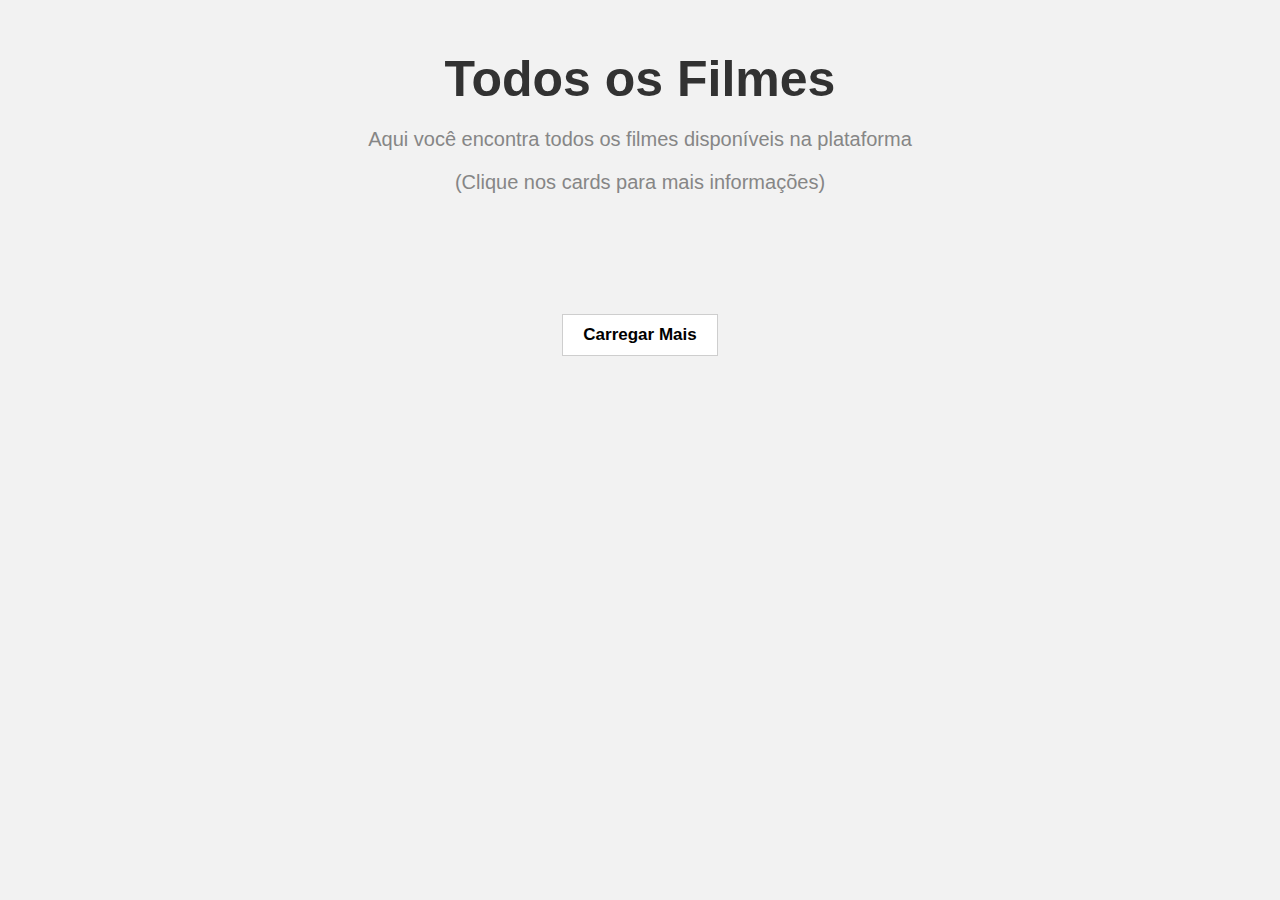
<file: index.html>
<!DOCTYPE html>
<html lang="pt-br">
  <head>
    <meta charset="UTF-8" />
    <meta http-equiv="refresh" content="0;url=src/pages/home.html" />
    <title>Redirecting...</title>
  </head>
  <body></body>
</html>
</file>
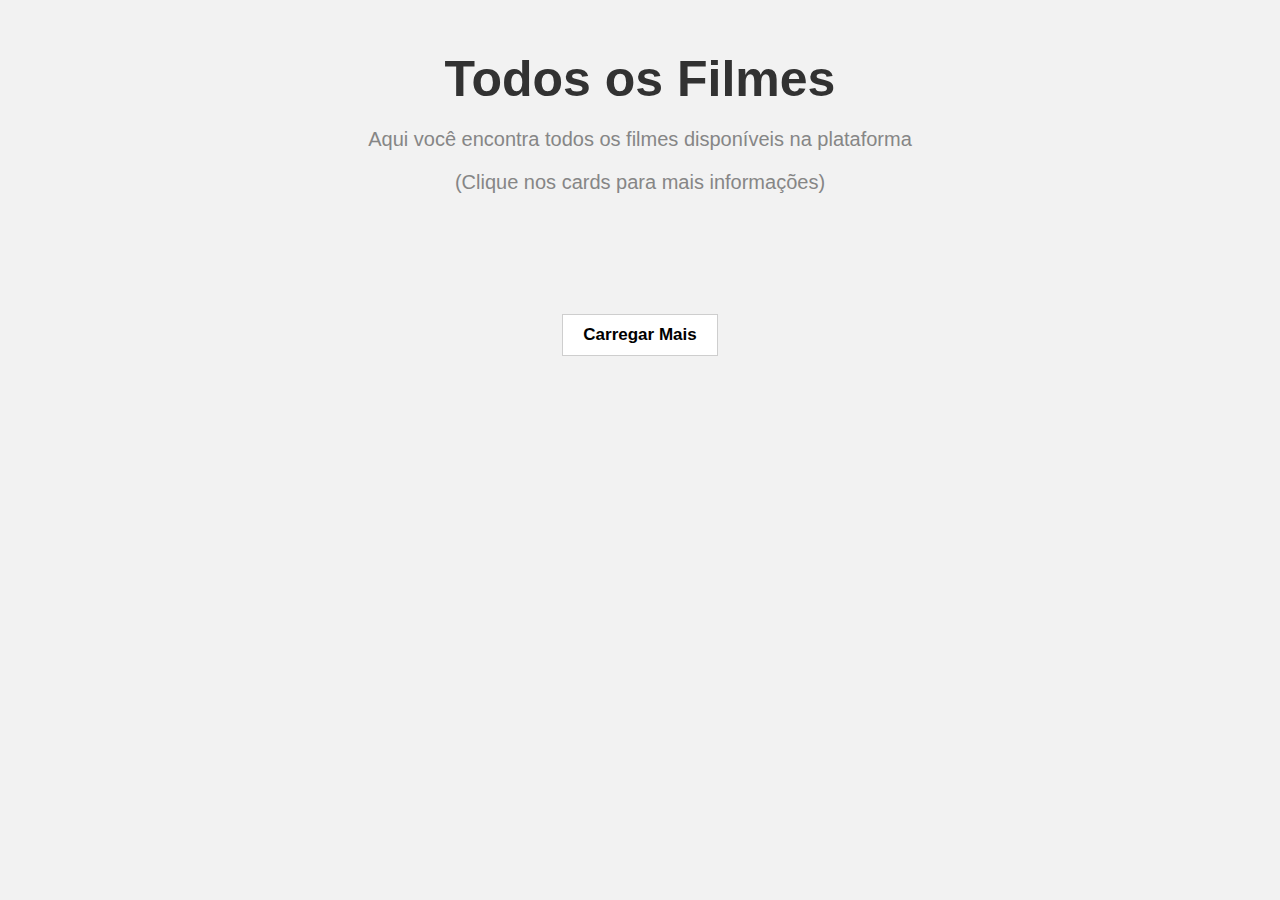
<file: src/index.html>
<!DOCTYPE html>
<html lang="pt-br">
  <head>
    <meta charset="UTF-8" />
    <meta http-equiv="refresh" content="0;url=pages/home.html" />
    <title>Redirecting...</title>
  </head>
  <body></body>
</html>
</file>
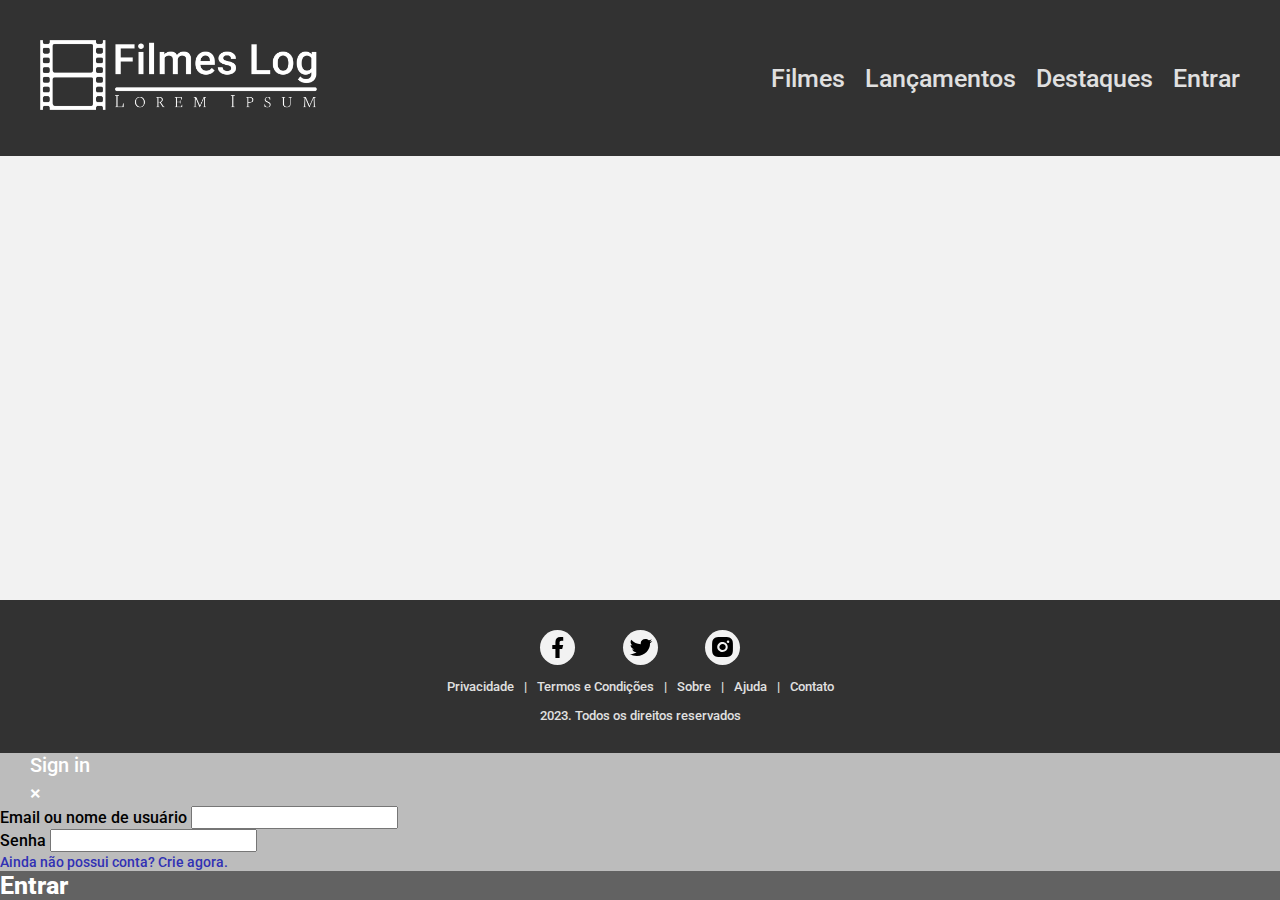
<file: src/pages/film.html>
<!DOCTYPE html>
<html lang="pt-br">
  <head>
    <meta charset="UTF-8" />
    <meta name="viewport" content="width=device-width, initial-scale=1.0" />
    <title>Filme</title>

    <link
      href="https://cdn.jsdelivr.net/npm/bootstrap@5.3.2/dist/css/bootstrap.min.css"
      rel="stylesheet"
      integrity="sha384-T3c6CoIi6uLrA9TneNEoa7RxnatzjcDSCmG1MXxSR1GAsXEV/Dwwykc2MPK8M2HN"
      crossorigin="anonymous" />
    <script
      src="https://cdn.jsdelivr.net/npm/bootstrap@5.3.2/dist/js/bootstrap.bundle.min.js"
      ntegrity="sha384-C6RzsynM9kWDrMNeT87bh95OGNyZPhcTNXj1NW7RuBCsyN/o0jlpcV8Qyq46cDfL"
      crossorigin="anonymous"></script>

    <link rel="stylesheet" href="../index.css" />
    <link
      rel="shortcut icon"
      href="../assets/favicon.ico"
      type="image/x-icon" />
    <script
      type="text/javascript"
      src="../assets/data/films-data.json"></script>
    <script src="../components.js"></script>
    <script src="../index.js"></script>
  </head>

  <body>
    <div class="film-wrapper">
      <div class="container_">
        <div class="film-info"></div>

        <div class="film-cover"></div>
      </div>
    </div>

    <script>
      loadComponent('header', 'afterbegin');
      loadComponent('footer', 'beforeend');
      loadComponent('modal-login', 'beforeend');
    </script>

    <script>
      getFilmsList();
      showFilm();
    </script>
  </body>
</html>
</file>
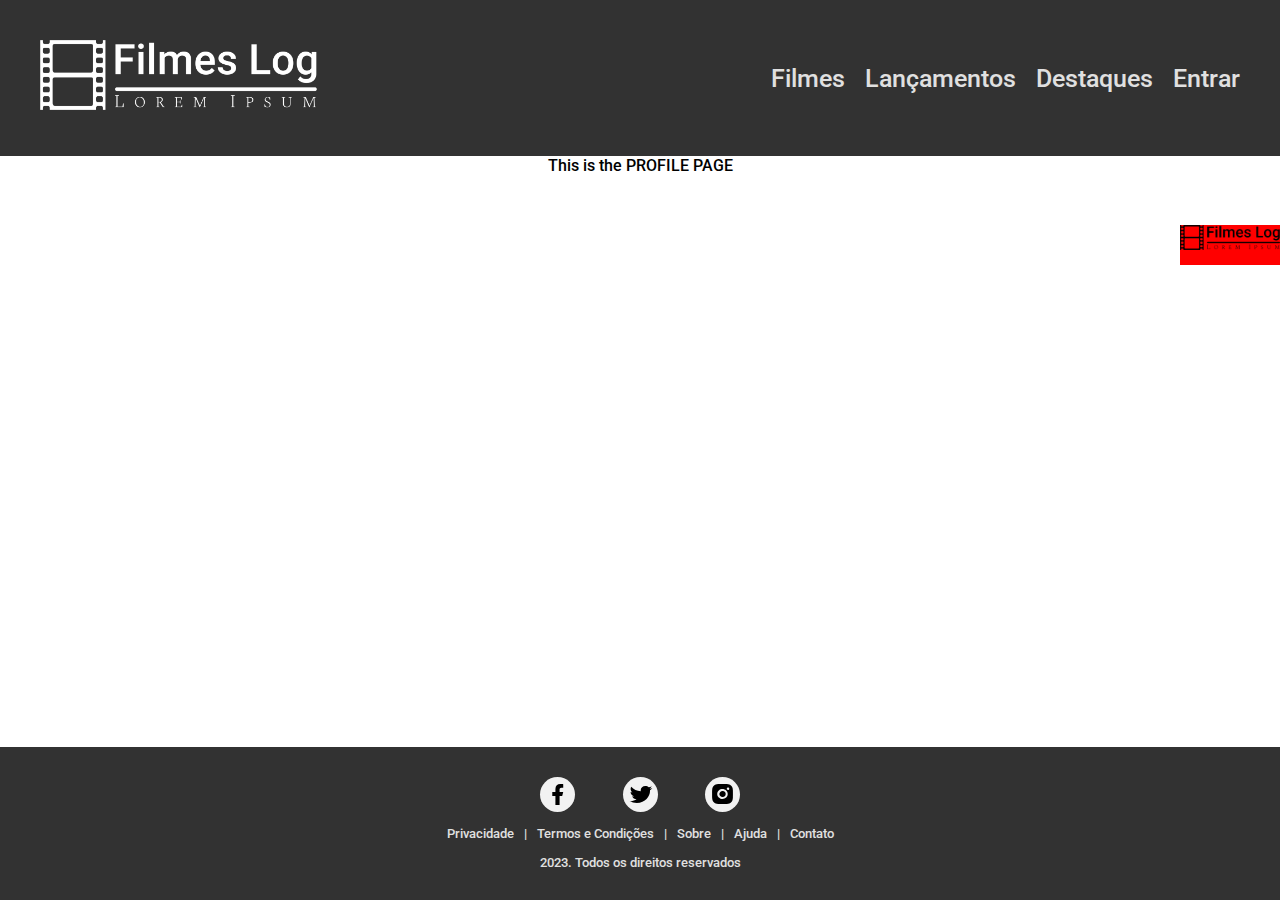
<file: src/pages/profile.html>
<!DOCTYPE html>
<html lang="pt-br">
  <head>
    <meta charset="UTF-8" />
    <meta name="viewport" content="width=device-width, initial-scale=1.0" />
    <title>Perfil</title>
    <link rel="stylesheet" href="../index.css" />
    <link
      rel="shortcut icon"
      href="../assets/favicon.ico"
      type="image/x-icon" />
    <script src="../components.js"></script>
  </head>

  <body>
    <div class="profile-wrapper">
      <p>This is the PROFILE PAGE</p>

      <div class="profile-content">
        <div class="films-grid">
          <div class="film-card"></div>
          <div class="film-card"></div>
          <div class="film-card"></div>
          <div class="film-card"></div>
          <div class="film-card"></div>
          <div class="film-card"></div>
        </div>
        <div class="right">
          <img src="../assets/logo-black.png" alt="" width="100" />
        </div>
      </div>
    </div>

    <script src="../components.js"></script>
    <script>
      loadComponent('header', 'afterbegin');
      loadComponent('footer', 'beforeend');
    </script>
  </body>
</html>
</file>
<file: src/index.css>
@import url('https://fonts.googleapis.com/css2?family=Roboto:wght@100;300;400;500;700;900&display=swap');
@import url('styles/global.css');
@import url('styles/footer.css');
@import url('styles/home.css');
@import url('styles/profile.css');
@import url('styles/film.css');
@import url('styles/header.css');
</file>
